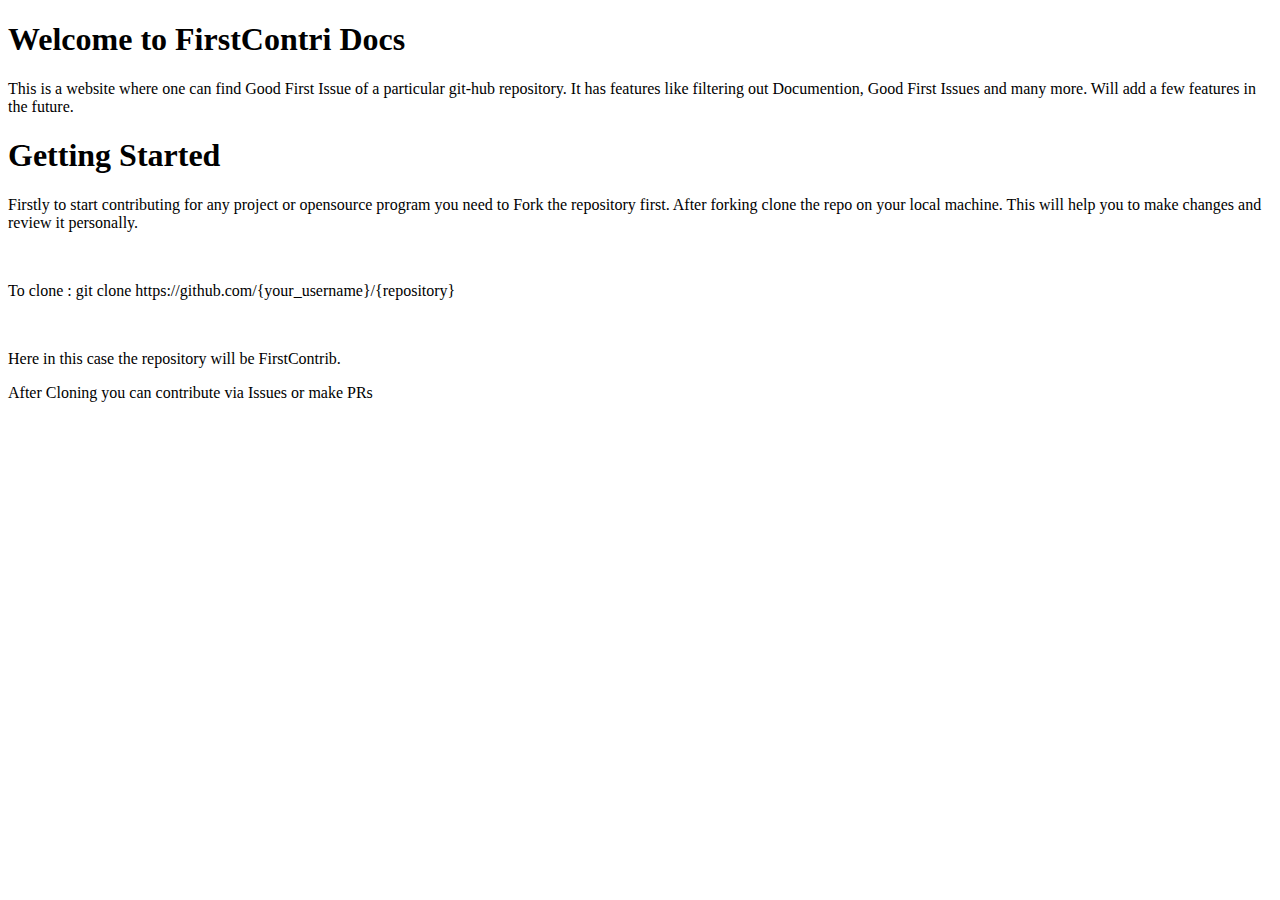
<file: api/templates/about.html>
<!DOCTYPE html>
<html lang="en">
<head>
    <meta charset="UTF-8">
    <meta http-equiv="X-UA-Compatible" content="IE=edge">
    <meta name="viewport" content="width=device-width, initial-scale=1.0">
    <title>About</title>
</head>
<body>
    <h1>Welcome to FirstContri Docs </h1>
    <p>This is a website where one can find Good First Issue of a particular git-hub repository. It has features like filtering out Documention, Good First Issues and many more. Will add a few features in the future.</p>

    <h1>Getting Started</h1>

    <p>Firstly to start contributing for any project or opensource program you need to Fork the repository first. After forking clone the repo on your local machine. This will help you to make changes and review it personally.</p>

    <br>

    <p>To clone : git clone https://github.com/{your_username}/{repository}</p>
    
    <br>
    
    <p>
        Here in this case the repository will be FirstContrib.</p>
    <p>
        After Cloning you can contribute via Issues or make PRs
    </p>



</body>
</html>
</file>
